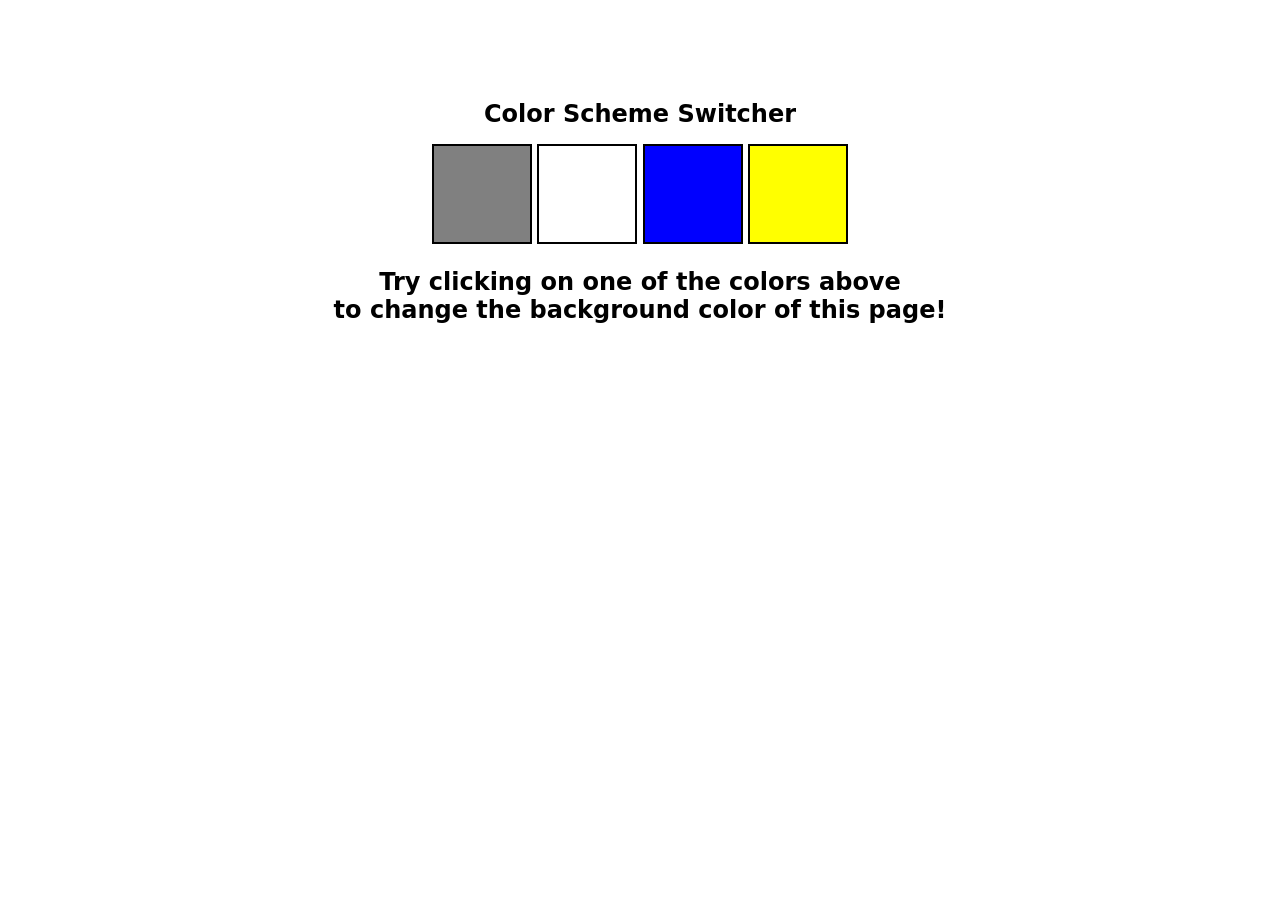
<file: 07_project/01_color changer/index.html>
<!DOCTYPE html>
<html lang="en">
  <head>
    <meta charset="UTF-8" />
    <meta name="viewport" content="width=device-width, initial-scale=1.0" />
    <meta http-equiv="X-UA-Compatible" content="ie=edge" />
    <link rel="stylesheet" href="style.css" />
    <link rel="stylesheet" href="../styles.css" />
    <title>JavaScript Background Color Switcher</title>
  </head>
  <body>
    <div class="canvas">
      <!-- <a
        style="
          background-color: #fff;
          padding: 10px 30px;
          border-radius: 8px;
          color: #212121;
          text-decoration: none;
          border: 2px solid #212121;
        "
        href="../index.html"
        >Back to Home Page</a
      > -->
      <h1>Color Scheme Switcher</h1>
      <span class="button" id="grey"></span>
      <span class="button" id="white"></span>
      <span class="button" id="blue"></span>
      <span class="button" id="yellow"></span>
      <h2>
        Try clicking on one of the colors above
        <span>to change the background color of this page!</span>
      </h2>
    </div>
    <script src="chaiaurcode.js"></script>
  </body>
</html>
</file>
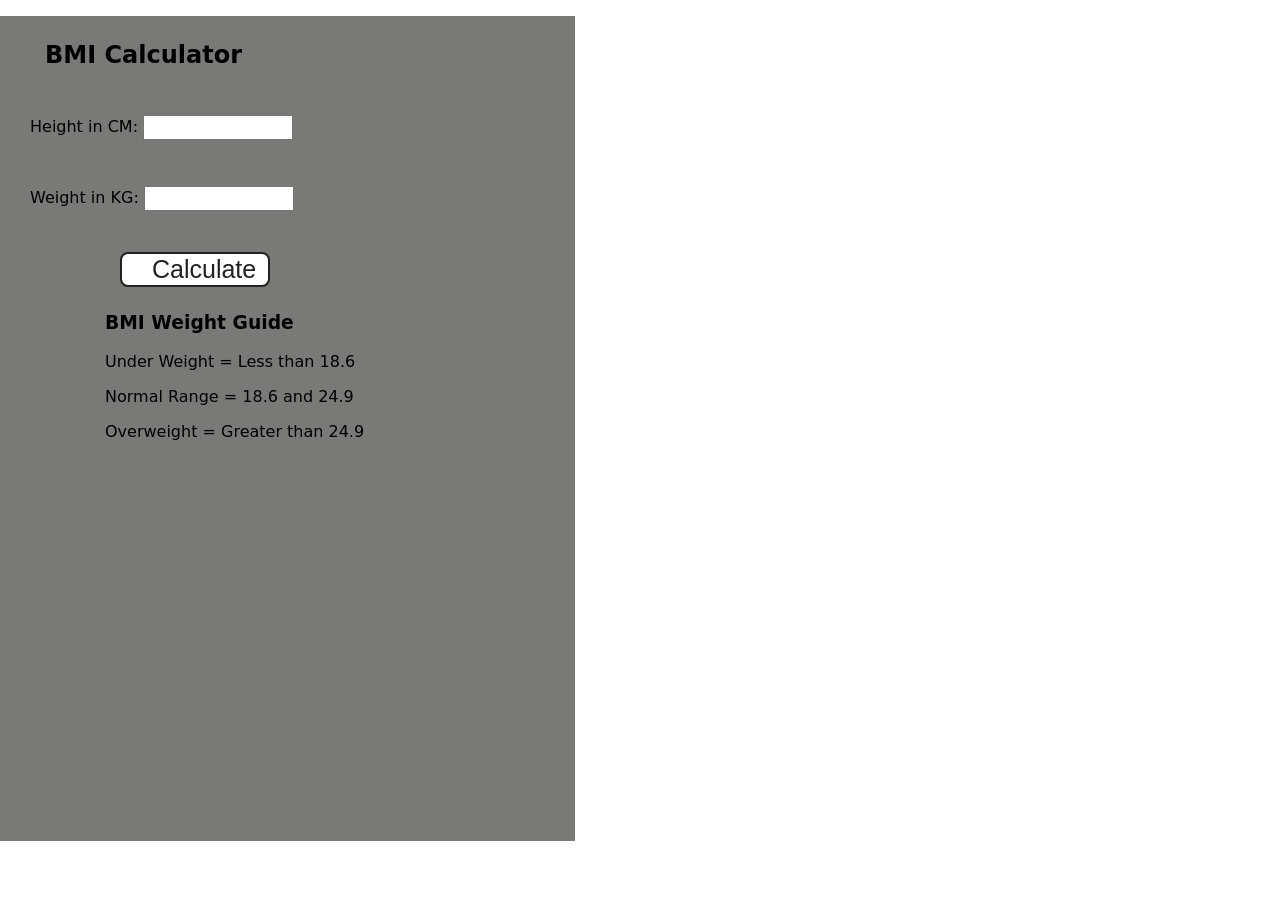
<file: 07_project/02_BMI Calculator/index.html>
<!DOCTYPE html>
<html lang="en">
  <head>
    <meta charset="UTF-8" />
    <meta name="viewport" content="width=device-width, initial-scale=1.0" />
    <meta http-equiv="X-UA-Compatible" content="ie=edge" />
    <link rel="stylesheet" href="style.css" />
    <link rel="stylesheet" href="../styles.css" />
    <title>BMI Calculator</title>
  </head>
  <body>
    <div class="container">
      <h1>BMI Calculator</h1>
      <form>
        <p><label>Height in CM: </label><input type="text" id="height" /></p>
        <p><label>Weight in KG: </label><input type="text" id="weight" /></p>
        <button>Calculate</button>
        <div id="results"></div>
        <div id="weight-guide">
          <h3>BMI Weight Guide</h3>
          <p>Under Weight = Less than 18.6</p>
          <p>Normal Range = 18.6 and 24.9</p>
          <p>Overweight = Greater than 24.9</p>
        </div>
      </form>
    </div>
  </body>
  <script src="chaiaurcode.js"></script>
</html>
</file>
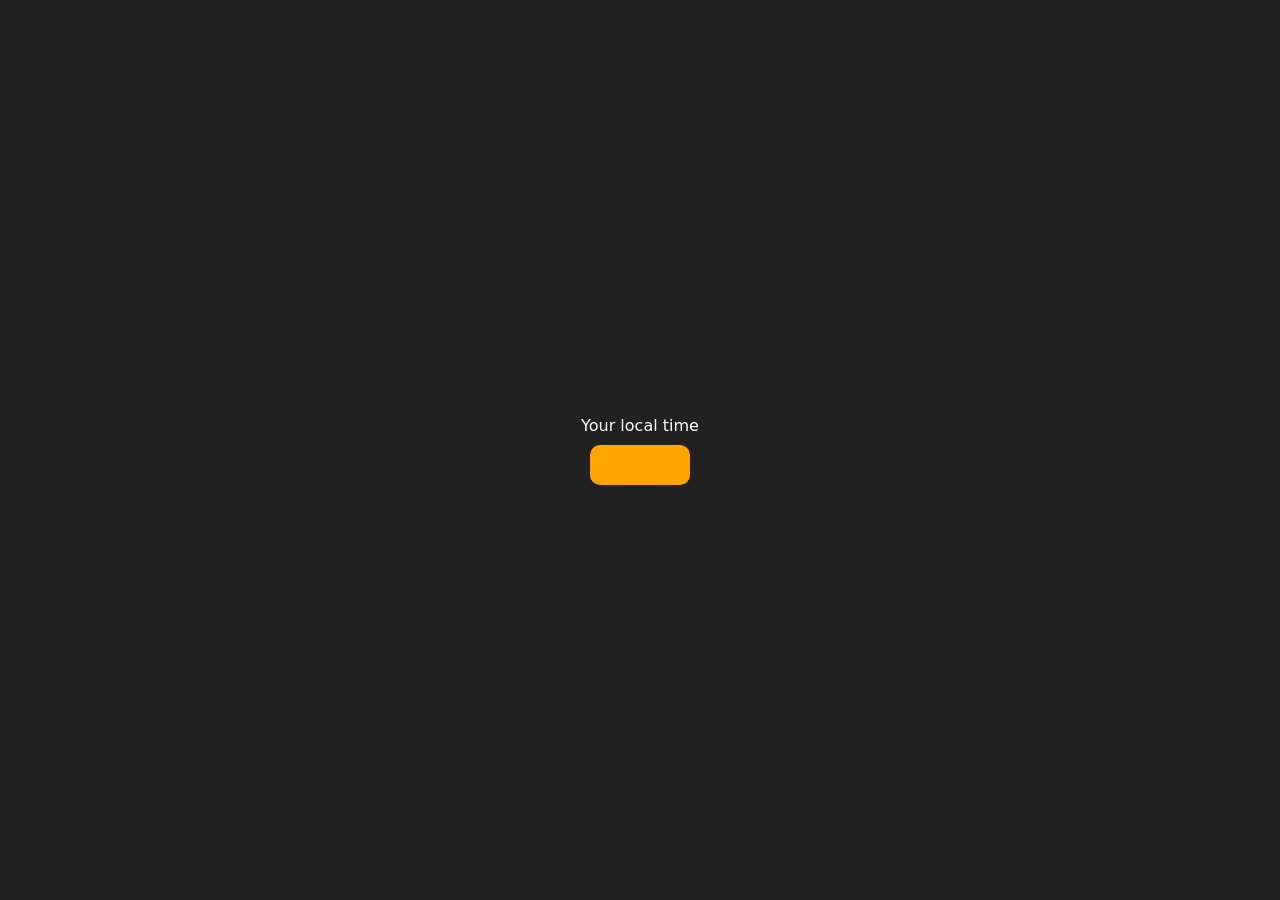
<file: 07_project/03_Digital clock/index.html>
<!DOCTYPE html>
<html lang="en">
  <head>
    <meta charset="UTF-8" />
    <meta name="viewport" content="width=device-width, initial-scale=1.0" />
    <meta http-equiv="X-UA-Compatible" content="ie=edge" />
    <link rel="stylesheet" type="text/css" href="../styles.css" />
    <title>Your Local Time</title>
    <style>
      body {
        background-color: #212121;
        color: #fff;
      }
      .center {
        display: flex;
        height: 100vh;
        justify-content: center;
        align-items: center;
        flex-direction: column;
      }
      #clock {
        font-size: 40px;
        background-color: orange;
        padding: 20px 50px;
        margin-top: 10px;
        border-radius: 10px;
      }
    </style>
  </head>
  <body>
    <div class="center">
      <div id="banner"><span>Your local time</span></div>
      <div id="clock"></div>
    </div>
    <script src="chaiaurcode.js"></script>
  </body>
</html>
</file>
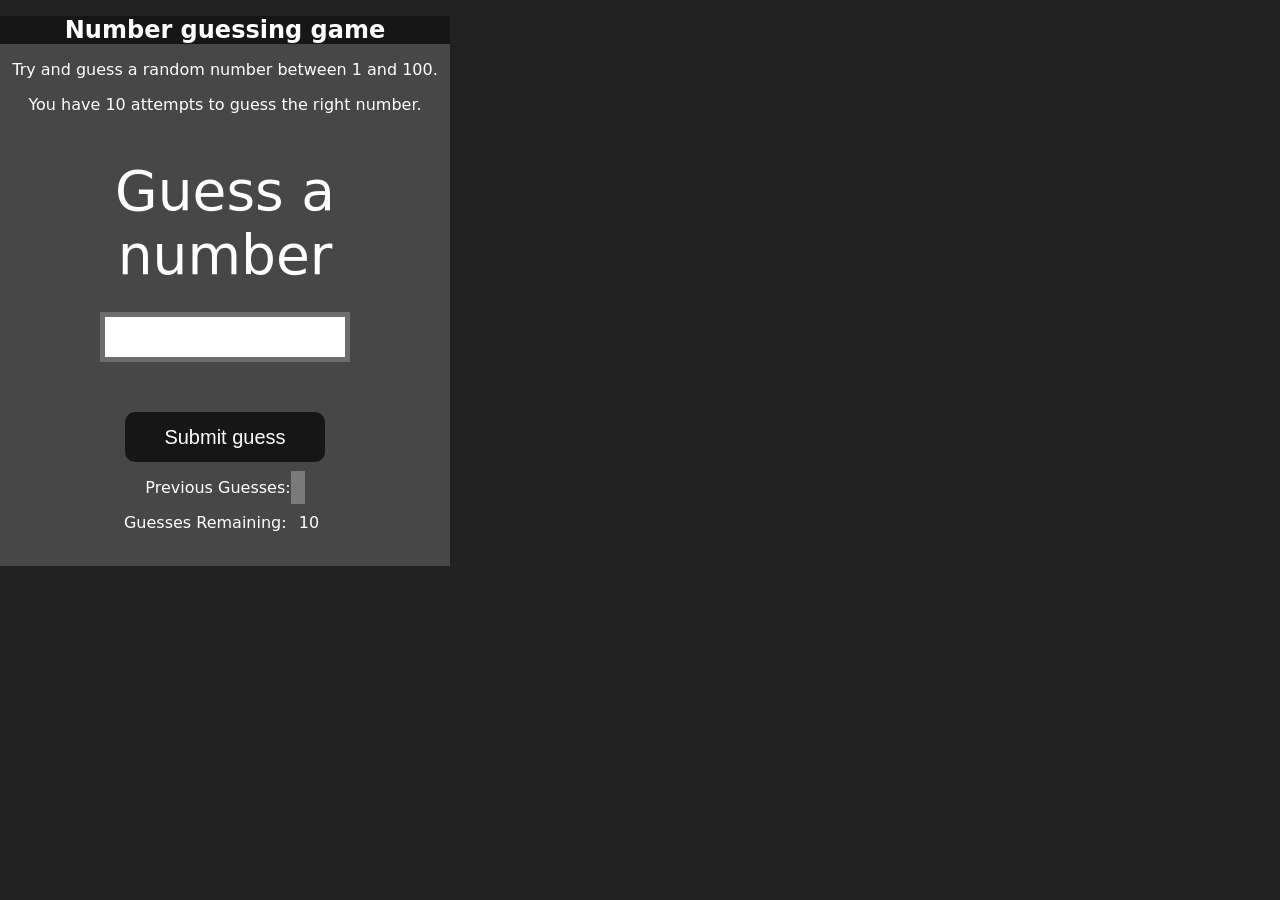
<file: 07_project/04_Guess the number/index.html>
<!DOCTYPE html>
<html lang="en">
<head>
    <meta charset="UTF-8">
    <meta name="viewport" content="width=device-width, initial-scale=1.0">
    <meta http-equiv="X-UA-Compatible" content="ie=edge">
    <title>Number Guessing Game</title>
    <link rel="stylesheet" href="style.css">
    <link rel="stylesheet" href="../styles.css">
</head>
<body style="background-color:#212121; color:#fff;">
     <div id="wrapper">
      <h1>Number guessing game</h1>
    <p>Try and guess a random number between 1 and 100.</p>
    <p>You have 10 attempts to guess the right number.</p>
    </br>
        <form class="form">
            <label2 for="guessField" id="guess">Guess a number</label>
            <input type="text" id="guessField" class="guessField">
            <input type="submit" id="subt" value="Submit guess" class="guessSubmit">
        </form>

        <div class="resultParas">
            <p >Previous Guesses: <span class="guesses"></span></p>
            <p >Guesses Remaining: <span class="lastResult">10</span></p>
            <p class="lowOrHi"></p>
        </div>
    </div>
    <script src="chaiaurcode.js"></script>
</body>
</html>
</file>
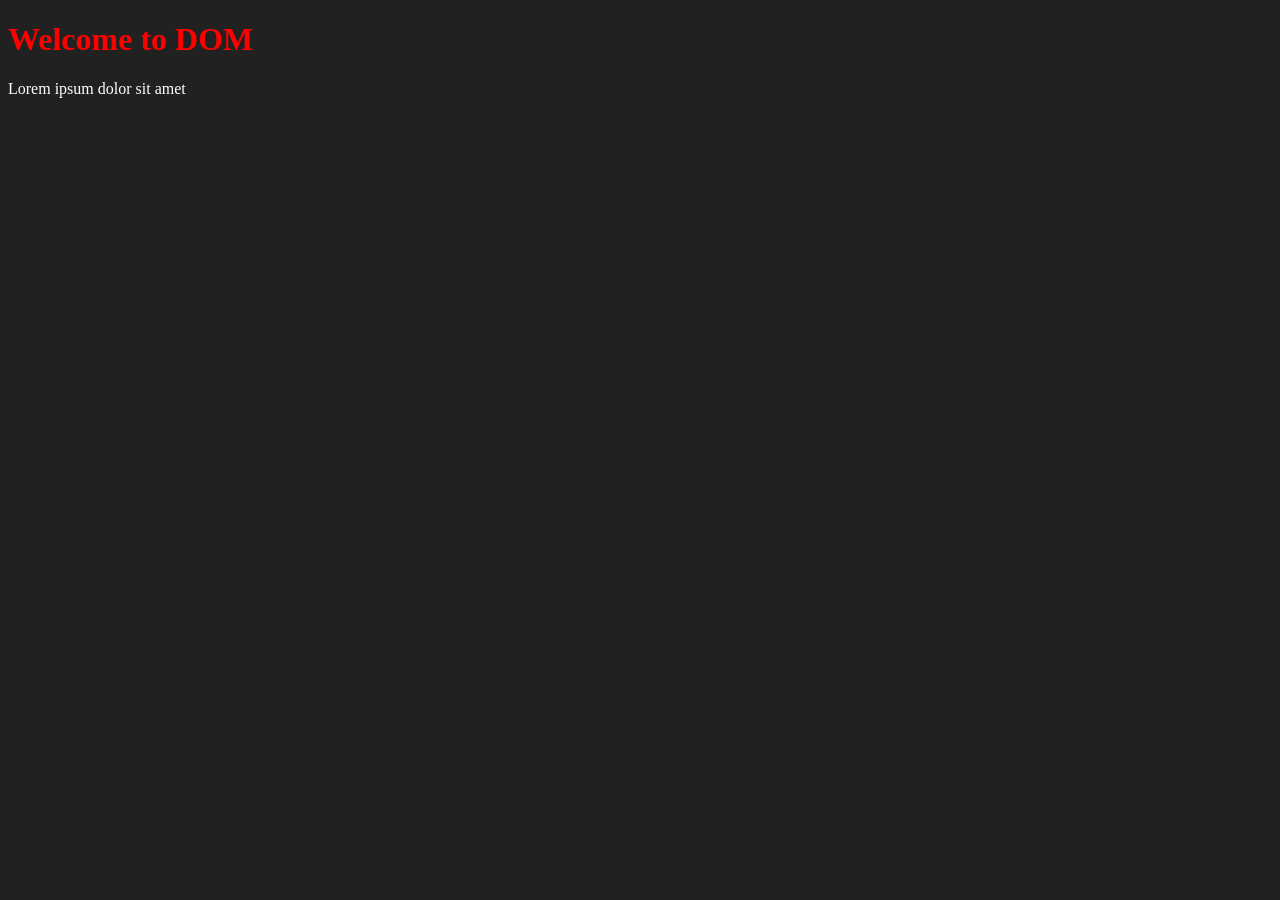
<file: 06_dom/01.html>
<!DOCTYPE html>
<html lang="en">
<head>
    <meta charset="UTF-8">
    <meta name="viewport" content="width=device-width, initial-scale=1.0">
    <title>Document</title>
    <style>
        .bg-color{
            background-color: #212121;
            color: #fff;
        }
    </style>
</head>
<body class="bg-color">
    <h1 id="title" class="heading" style="color: red;">Welcome to DOM</h1>
    <!-- here we worked in existing webpage we draw DOM diagram, we accessed dom element by id ,we worked with innerHTML, we saw window attributes by console.log(window.__), we saw document attribue(window.document) or (document)  -->
     <p>Lorem ipsum dolor sit amet <span style="display: none;">hidden test</span></p>
     <!--Then we talked about 
     document.getelementbyId('title').getAttribute('id');
     document.getelementbyId('title').getAttribute('class');
     document.getelementbyId('title').setAttribute('id','id2')
     document.getelementbyId('title').setAttribute('class','test heading')
     const title = document.getelementbyId('title');
     title.style.backgroundColor = 'green'
     
     title.textContent => It shows all the content of the page also if hidden 
     title.innerHTML =>It shows nested tags if any
     title.innerText =>It shows only the content of the webpage
     
     Then we talked about query selector
     document.querySelector('h1'); // selection by tag--It shows the first h1 tag in the page
     document.querySelector('#title'); // selection by id
     document.querySelector('.heading'); //selection by class

     query selector selects only single element and queryselectorAll selects nodelist which is different from array so that we can't directly perform operations like queryselector we have to select a specific index to do it .

     Example--  const mytag = document.queryselectorAll('h1'); //Returns nodelist
                mytag[0].style.color = 'green';

    Then we talked about getelementbyClassName and how to convert HTML collection to array because we can use forEach type loops in node list but not in HTML collection

    const list = document.getelementbyClassName('list'); 
    Array.from(list);
     -->
</body>
</html>
</file>
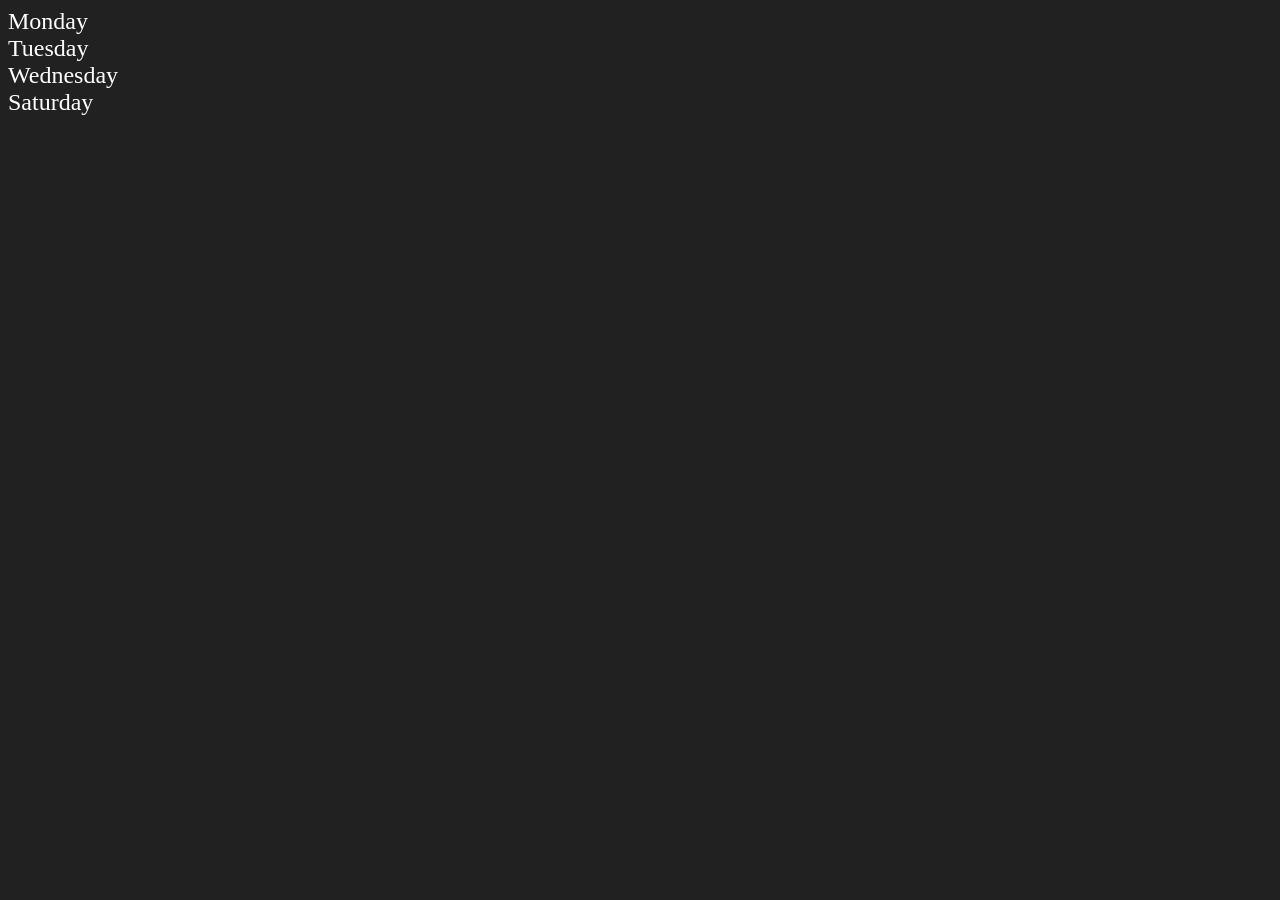
<file: 06_dom/02.html>
<!DOCTYPE html>
<html lang="en">
<head>
    <meta charset="UTF-8">
    <meta name="viewport" content="width=device-width, initial-scale=1.0">
    <title>DOM</title>
</head>
<body style="background-color: #212121; color: #fff; font-size: 24px;">
    <div class="parent" >
        <div class="day">Monday</div>
        <div class="day">Tuesday</div>
        <div class="day">Wednesday</div>
        <div class="day">Saturday</div>
    </div>
</body>
<script>
    const parent = document.querySelector('.parent');
    console.log(parent);
    console.log(parent.children); //Returns HTML collection
    // console.log(parent.children[0].innerHTML);
    
    // for (let i = 0; i < parent.children.length; i++) {
    //     const element = parent.children[i].innerHTML;
    //     console.log(element);
    // }

    // console.log(parent.firstElementChild);
    // console.log(parent.lastElementChild);

    const dayOne = document.querySelector('.day')
    console.log(dayOne);
    console.log(dayOne.parentElement);
    console.log(dayOne.nextElementSibling);

    console.log("Nodes: ",parent.childNodes); // it returns Nodelist which include all the nodes of parent div including text nodes and comment nodes
    
</script>
</html>
</file>
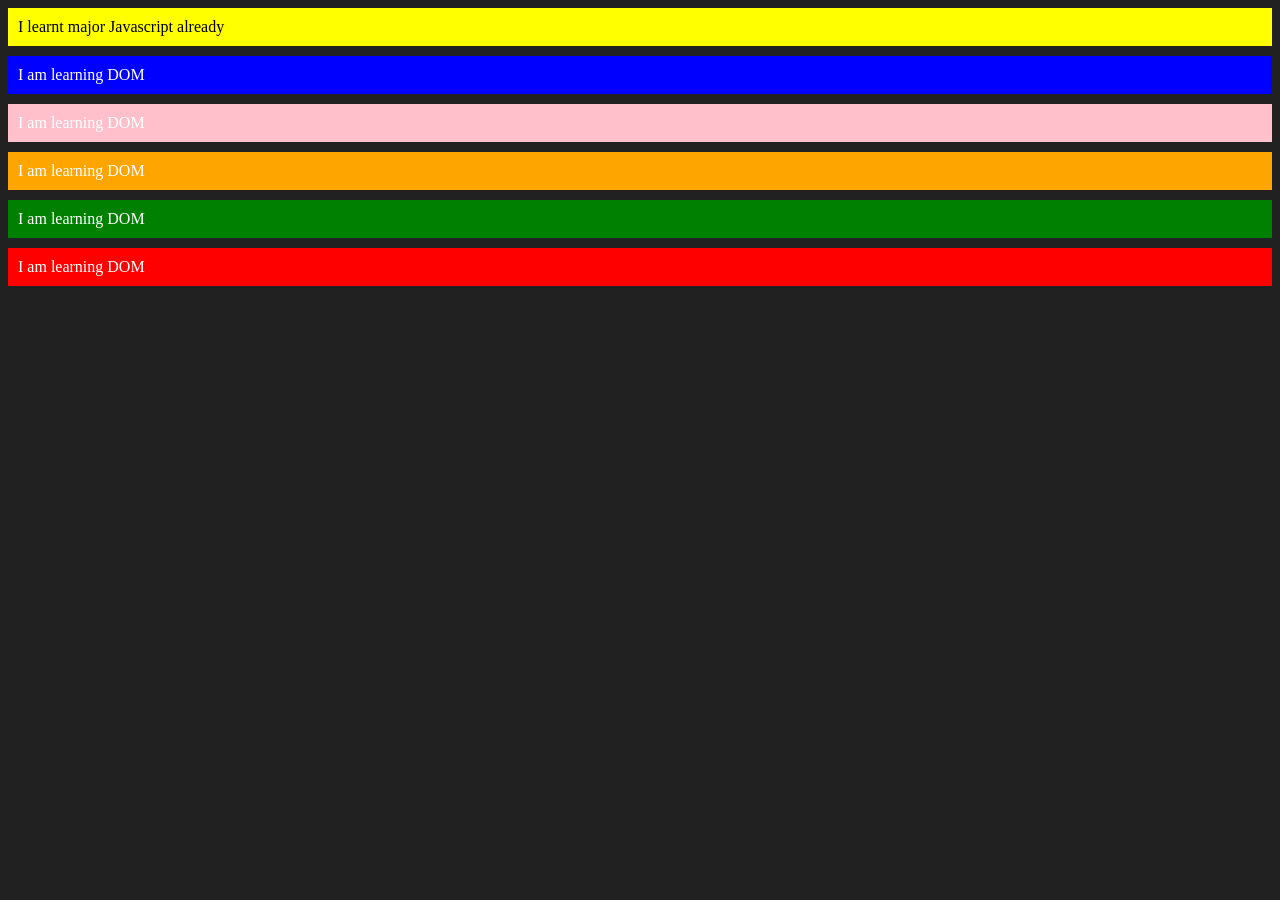
<file: 06_dom/03.html>
<!DOCTYPE html>
<html lang="en">
<head>
    <meta charset="UTF-8">
    <meta name="viewport" content="width=device-width, initial-scale=1.0">
    <title>DOM</title>
</head>
<body style="background-color: #212121; color: white">
    
</body>
<script>
    const div = document.createElement('div');
    console.log(div);
    div.className ='test';
    div.id = 'test_id';
    div.setAttribute('title','test-title');
    div.style.padding = "10px";
    div.style.backgroundColor = "Yellow";
    div.style.color="black";

    //div.innerHTML='I am learning DOM'
    const addText = document.createTextNode("I learnt major Javascript already");
    div.appendChild(addText);

    document.body.appendChild(div);



    const append5 = function(color) { 
    
    const div2 = document.createElement('div');
    console.log(div2);

    div2.className = 'test2';
    div2.id = 'test_id2';
    div2.setAttribute('title','test-title2');
    
    div2.style.padding = "10px";
    div2.style.backgroundColor = color;
    div2.style.color = "white";
    div2.style.marginTop = "10px";

    const testnode2 = document.createTextNode("I am learning DOM");
    div2.appendChild(testnode2);

    document.body.appendChild(div2);
}

    const arr = ['Blue', 'Pink', 'Orange', 'Green', 'Red'];
    for(let i=0; i<5; i++){
        append5(arr[i]);
    }

    console.log(div.childNodes); // shows nodelist of size 1
    console.log(div2.childNodes); // It has nodelist of size 5 but cannot we have Reference error because of the scope of div2 is inside function

    console.log(div.children); // Returns HTML collection of length 0 because it has no child element. Children Only returns HTML elements.
</script>
</html>
</file>
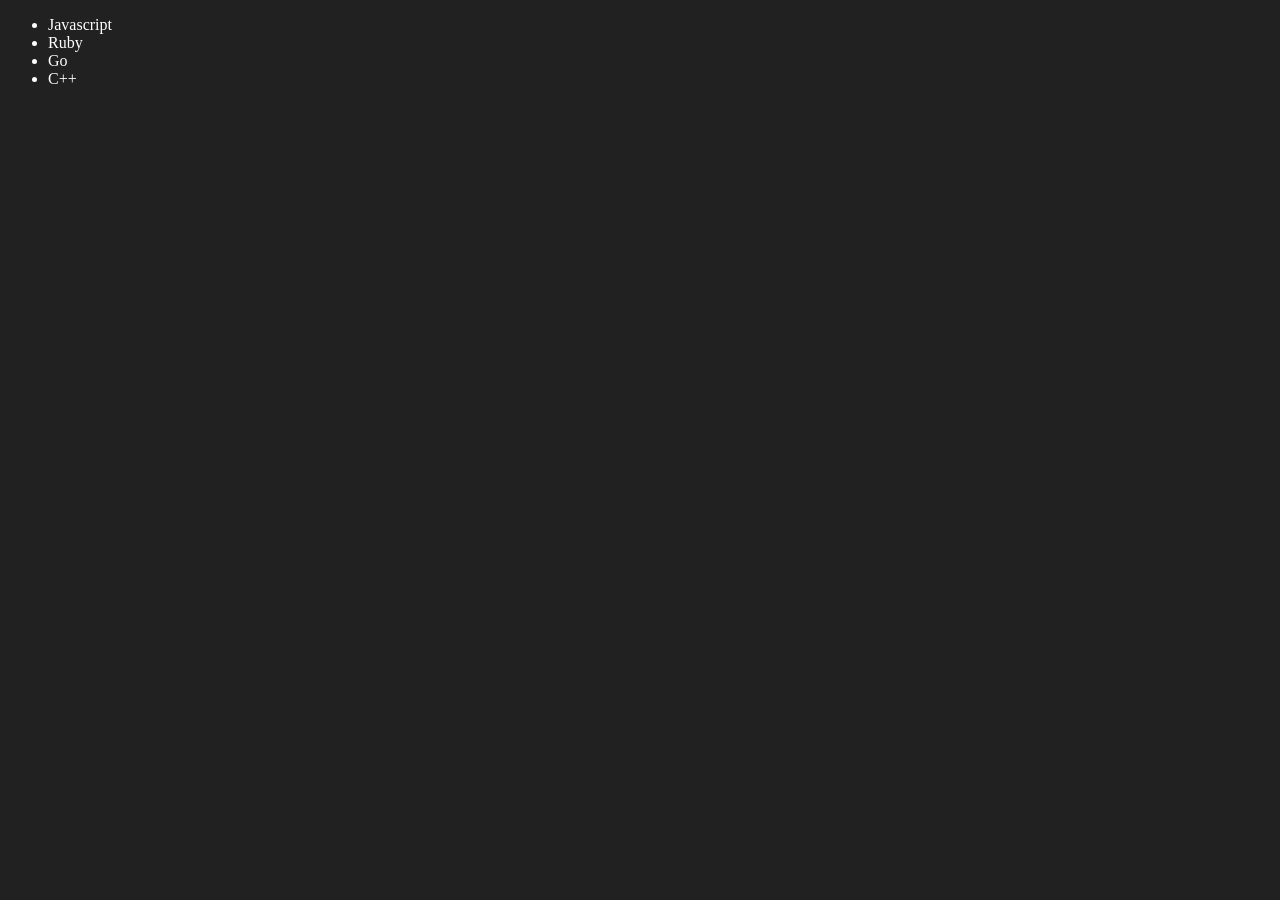
<file: 06_dom/04.html>
<!DOCTYPE html>
<html lang="en">
<head>
    <meta charset="UTF-8">
    <meta name="viewport" content="width=device-width, initial-scale=1.0">
    <title>DOM</title>
</head>
<body style="background-color: #212121; color: white">
    <ul class="language">
        <li>Javascript</li>
    </ul>
</body>
<script>
    function addlanguage(language){
        const ul = document.querySelector('.language')
        const li = document.createElement('li');

        li.textContent = language; //Method1
        // li.appendChild(document.createTextNode(language)); //Method2 - more optimized
        ul.appendChild(li);
    }

    const arr = ['Python', 'Java', 'C++', 'PHP'];
    for(let i=0; i<arr.length; i++){
        addlanguage(arr[i]);
    }

    //Edit the DOM
    const secondlang = document.querySelector('.language li:nth-child(2)');
    secondlang.textContent = 'C#'; //Method1


    const newlang = document.createElement('li');
    newlang.textContent = 'Ruby';
    secondlang.replaceWith(newlang); //Method2 -- optimized


    const thirdlang = document.querySelector('.language li:nth-child(3)');
    thirdlang.outerHTML = '<li>Go</li>'; //Method3 -- optimized

    //Delete the DOM
    const lastlang = document.querySelector('.language li:last-child');
    lastlang.remove(); //Method1
</script>
</html>
</file>
<file: 07_project/01_color changer/style.css>
html {
  margin: 0;
}

span {
  display: block;
}
.canvas {
  margin: 100px auto 100px;
  width: 80%;
  text-align: center;
}

.button {
  width: 100px;
  height: 100px;
  border: solid black 2px;
  display: inline-block;
}

#grey {
  background: grey;
}

#white {
  background: white;
}
#blue {
  background: blue;
}
#yellow {
  background: yellow;
}
</file>
<file: 07_project/styles.css>
* {
  box-sizing: border-box;
}

body {
  margin: 0;
  font-family: system-ui, sans-serif;
  color: black;
  background-color: white;
}

main {
  padding: 1rem;
}

h1 {
  font-weight: bold;
  font-size: 1.5rem;
}

.projects {
  display: flex;
  flex-direction: column;
}

.project-link {
  background-color: #fff;
  padding: 10px 30px;
  border-radius: 8px;
  color: #212121;
  text-decoration: none;
  border: 2px solid #212121;
  margin-top: 5px;
}
</file>
<file: 07_project/02_BMI Calculator/style.css>
.container {
  width: 575px;
  height: 825px;

  background-color: #797978;
  padding-left: 30px;
}
#height,
#weight {
  width: 150px;
  height: 25px;
  margin-top: 30px;
}

#weight-guide {
  margin-left: 75px;
  margin-top: 25px;
}

#results {
  font-size: 35px;
  margin-left: 90px;
  margin-top: 20px;
  color: rgb(241, 241, 241);
}

button {
  width: 150px;
  height: 35px;
  margin-left: 90px;
  margin-top: 25px;
  background-color: #fff;
  padding: 1px 30px;
  border-radius: 8px;
  color: #212121;
  text-decoration: none;
  border: 2px solid #212121;

  font-size: 25px;
}

h1 {
  padding-left: 15px;
  padding-top: 25px;
  
}
</file>
<file: 07_project/04_Guess the number/style.css>
html {
  font-family: sans-serif;
}

body {
  width: 300px;
  max-width: 750px;
  min-width: 480px;
  margin: 0 auto;
  background-color: #212121;
}

.lastResult {
  color: white;
  padding: 7px;
}

.guesses {
  color: white;
  padding: 7px;
}

button {
  background-color: #141414;
  color: #fff;
  width: 250px;
  height: 50px;
  border-radius: 25px;
  font-size: 30px;
  border-style: none;
  margin-top: 30px;
  /* margin-left: 50px; */
}

#subt {
  background-color: #161616;
  color: #ffffff;
  width: 200px;
  height: 50px;
  border-radius: 10px;
  font-size: 20px;
  border-style: none;
  margin-top: 50px;
  /* margin-left: 75px; */
}

#guessField {
  color: #000;
  width: 250px;
  height: 50px;
  font-size: 30px;
  border-style: none;
  margin-top: 25px;

  /* margin-left: 50px; */
  border: 5px solid #6c6d6d;
  text-align: center;
}

#guess {
  font-size: 55px;
  /* margin-left: 90px; */
  margin-top: 120px;
  color: #fff;
}

.guesses {
  background-color: #7a7a7a;
}

#wrapper {
  box-sizing: border-box;
  text-align: center;
  width: 450px;
  height: 550px;
  background-color: #474747;
  color: #fff;
  font-size: 25px;
}

h1 {
  background-color: #161616;

  color: #fff;
  text-align: center;
}

p {
  font-size: 16px;
  text-align: center;
}
</file>
